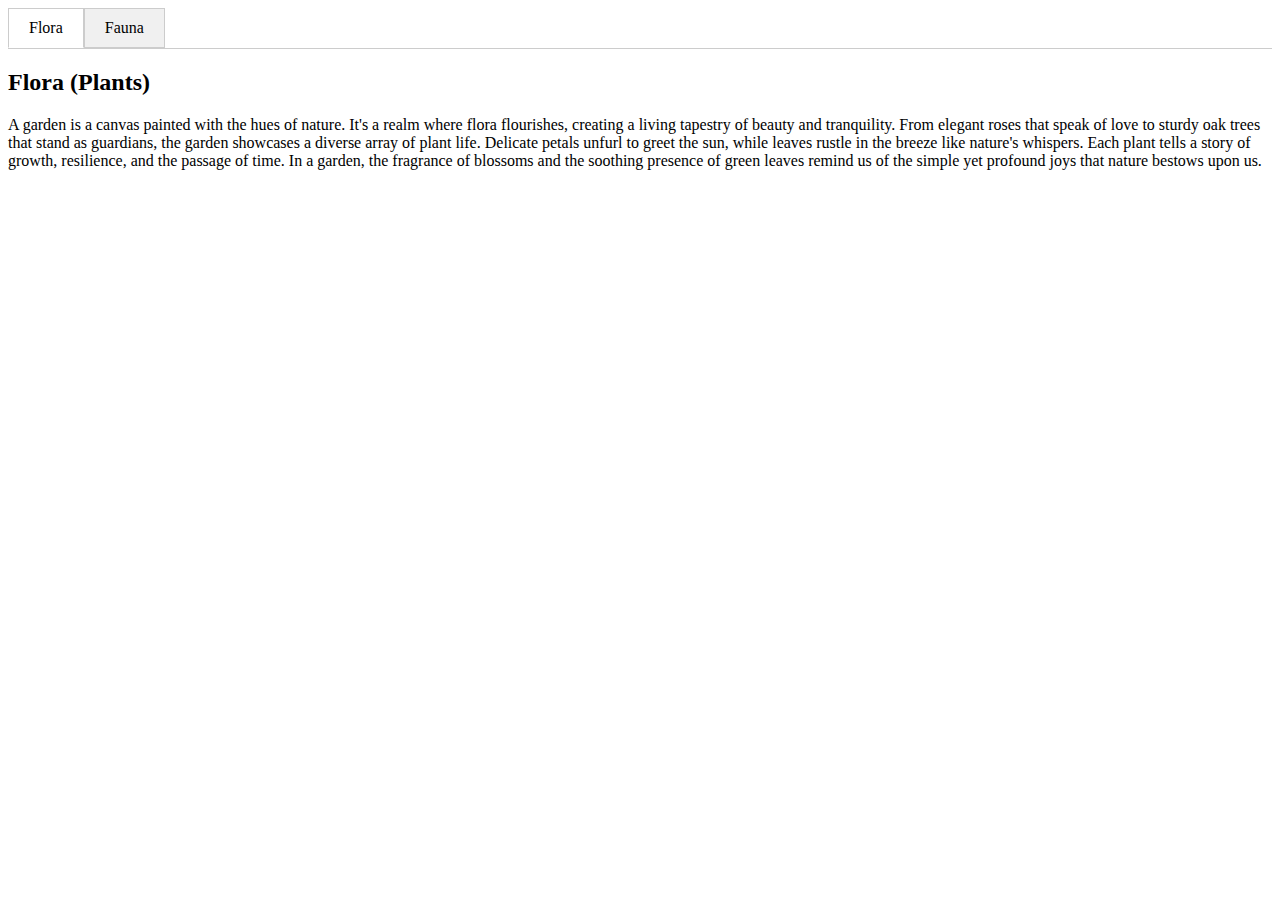
<file: index.html>
<!DOCTYPE html>
<html lang="en">
<head>
  <meta charset="UTF-8">
  <meta name="viewport" content="width=device-width, initial-scale=1.0">
  <title>Fauna & Flora</title>
  <link rel="stylesheet" href="styles.css">
</head>
<body>
  <div class="tab-container">
    <div class="tab active" onclick="showTab('tab1')">Flora</div>
    <div class="tab" onclick="showTab('tab2')">Fauna</div>
  </div>
  
  <div class="tab-content active" id="tab1">
    <h2>Flora (Plants)</h2>
    <div id="flora-json-data">A garden is a canvas painted with the hues of nature. It's a realm where flora flourishes, creating a living tapestry of beauty and tranquility. From elegant roses that speak of love to sturdy oak trees that stand as guardians, the garden showcases a diverse array of plant life. Delicate petals unfurl to greet the sun, while leaves rustle in the breeze like nature's whispers. Each plant tells a story of growth, resilience, and the passage of time. In a garden, the fragrance of blossoms and the soothing presence of green leaves remind us of the simple yet profound joys that nature bestows upon us.</div>
  </div>
  
  <div class="tab-content" id="tab2">
    <h2>Fauna (Animals)</h2>
    <div id="fauna-json-data">A garden teems with life beyond its blossoms and greenery. It's a realm where flora and fauna intertwine, creating a delicate balance of nature's wonders. Birds serenade with their melodies, butterflies dance on gentle breezes, and industrious bees tend to their pollinating duties. Squirrels dart through branches, while hidden insects diligently work to sustain the garden's vitality. Frogs sing their aquatic songs, completing the symphony of life. In a garden, every corner reveals a world where the magic of growth and the allure of creatures come together, reminding us of the intricate beauty that surrounds us.</div>
  </div>
  <!-- <script src="script_flora.js"></script> -->
  <!-- <script src="script_fauna.js"></script> -->
  <script src="script.js" defer></script>
  <script src="script_tab.js" defer></script>
</body>
</html>
</file>
<file: styles.css>
/* styles.css */
table {
    border-collapse: collapse;
    width: 100%;
    border: 1px solid #ddd;
}
  
th, td {
    border: 1px solid #9c8b8b;
    text-align: left;
}

th {
    background-color: #f2f2f2;
    padding: 8px;
    font-size: 24px;
}

td {
    vertical-align: top;
    padding: 8px;
}

.fun-facts {
    font-family: 'Indie Flower', cursive; /* Apply the font */
    font-size: 24px;
    color: #ff69b4; /* Pick a fun color! */
}

.item-name {
    font-family: 'Quicksand', sans-serif; /* Apply the font */
    font-size: 28px;
    color: #ff3333; /* Choose a suitable color */
}

.scientific-name {
    font-family: 'EB Garamond', serif; /* Apply the font */
    font-size: 18px;
    color: #666; /* Choose a suitable color */
}

.item-description {
    font-family: 'Quicksand', sans-serif; /* Apply the font */
    font-size: 18px;
    line-height: 1.6;
    color: #333; /* Choose a suitable color */
}

.gradient-td {
    background: linear-gradient(to right, #ffc266, #fbebac);
    /* You can adjust the gradient direction and colors as needed */
    padding: 10px;
}

.table-image {
    max-width: 400px;
    max-height: 400px;
}

/* Style for the tabs container */
.tab-container {
    display: flex;
    border-bottom: 1px solid #ccc;
    margin-bottom: 20px;
  }

  /* Style for individual tabs */
  .tab {
    padding: 10px 20px;
    background-color: #f0f0f0;
    border: 1px solid #ccc;
    cursor: pointer;
  }

  /* Style for active tab */
  .tab.active {
    background-color: #fff;
    border-bottom: 1px solid #fff;
  }

  /* Style for tab content */
  .tab-content {
    display: none;
  }

  /* Show tab content when tab is active */
  .tab-content.active {
    display: block;
  }
</file>
